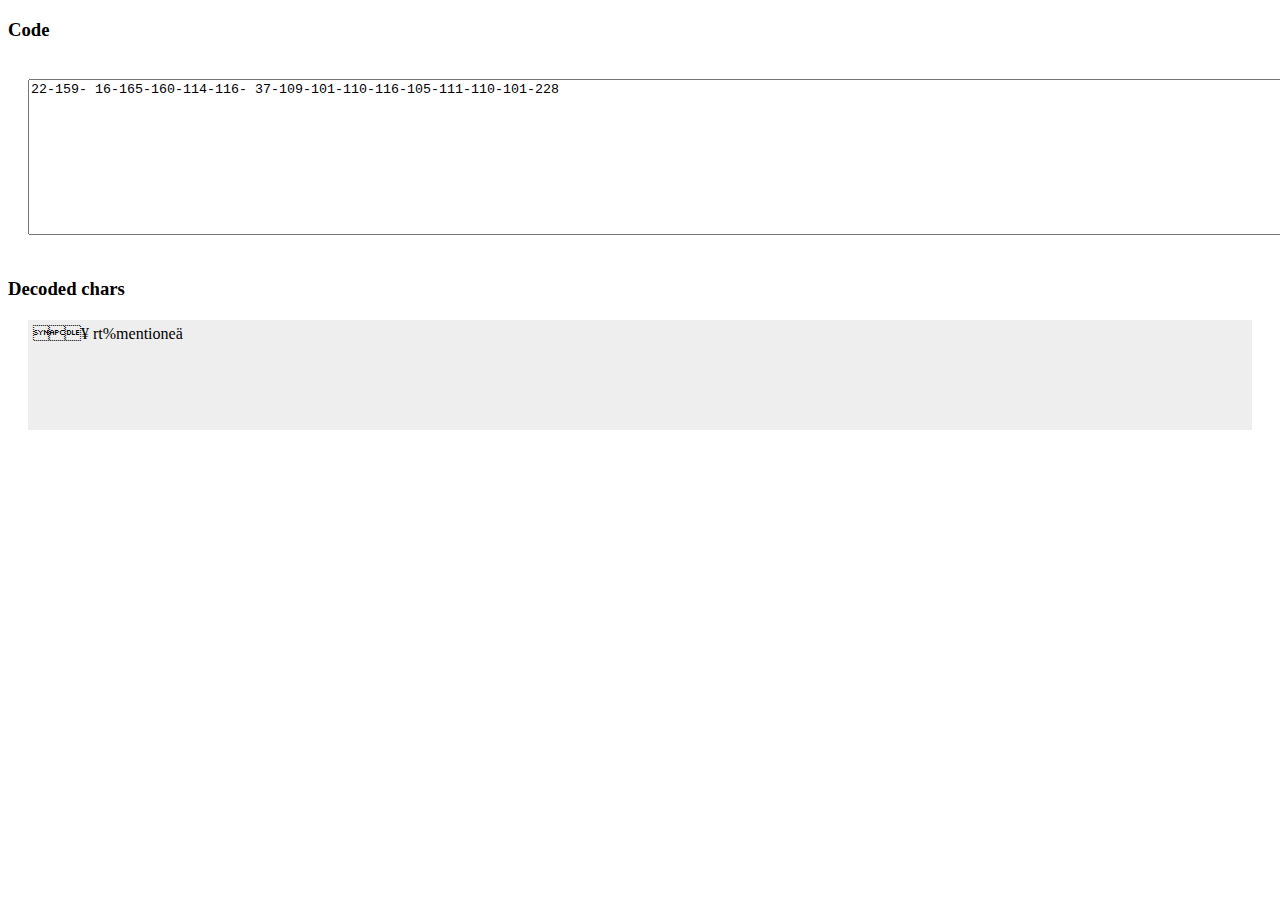
<file: src/main/webapp/txt.html>
<!DOCTYPE html>
<html lang="en">
<head>
    <meta charset="UTF-8">
    <title>TextConverter</title>

    <script src="https://ajax.googleapis.com/ajax/libs/jquery/1.11.3/jquery.min.js"></script>
</head>

<body>

<h3>Code</h3>
<textarea id="textBox" onchange="update()" onkeyup="update()" onkeydown="update()" rows="10"
          style="width: 100%; margin: 20px">22-159- 16-165-160-114-116- 37-109-101-110-116-105-111-110-101-228
</textarea>

<h3>Decoded chars</h3>
<div id="result" style="margin: 20px; background: #eee; padding: 5px;min-height: 100px">

</div>

<script>
    var savedVar = null

    function update() {
        var val = $('#textBox').val()

        if (val == savedVar)
            return

        savedVar = val

        var res = ""

        var lines = val.split("\n")

        for (var i = 0; i < lines.length; i++) {
            var line = lines[i]

            var tokens = line.split(/[\s\-]+/)

            for (var k = 0; k < tokens.length; k++) {
                var s = tokens[k]

                if (/\d+/.test(s)) {
                    res = res + String.fromCharCode(parseInt(s))
                }
                else {
                    res += s;
                }
            }

            res += "<br>"
        }

        $('#result').html(res)
    }

    update()
</script>

</body>
</html>
</file>
